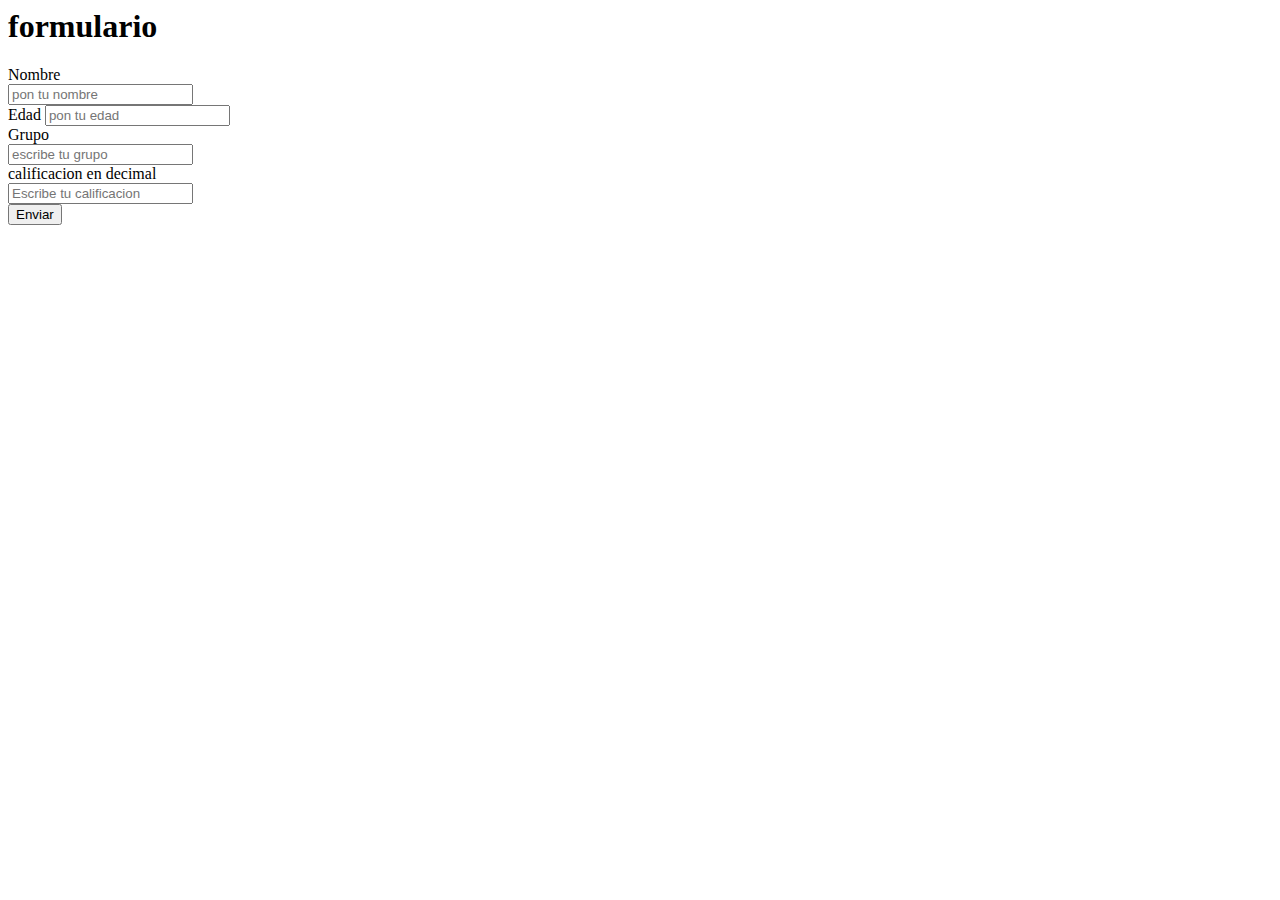
<file: Asosretroll/index.html>
<html>
    <head>
        <title>
        formulario
        </title>
        
            <body>
           
                <h1>formulario</h1>
                <form  action="complemento.PHP" method="GET">
                    <label for="nombre">Nombre</label><br>
                    <input type="text" name="nombre" placeholder="pon tu nombre"><br>
                    <label for="edad">Edad</label>
                    <input type="number" name="edad" placeholder="pon tu edad"><br>
                    <label for="grupo">Grupo</label><br>
                    <input type="text" name="grupo" placeholder="escribe tu grupo"><br>
                    <label for="cali"> calificacion en decimal</label><br>
                    <input type="number" name="cali" placeholder="Escribe tu calificacion"><br>
                    <input type="submit" value="Enviar">         
                 </form>
            </body>
    </head>
</html>
</file>
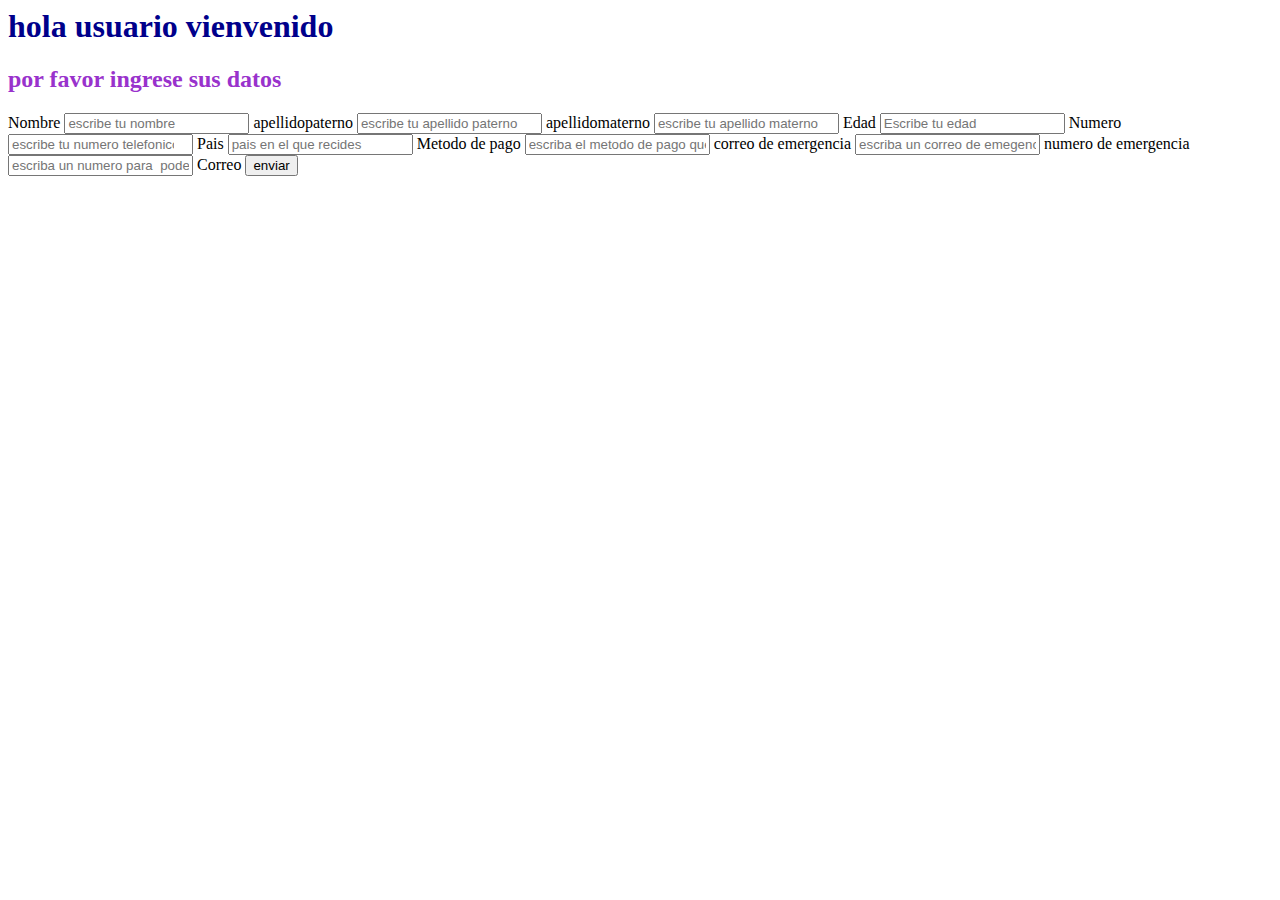
<file: Asosretroll/pmscuentanew.html>
<html>
    <head>
        <title>
        pumas creacion de cuenta
        </title>
        <link href="diseño3.css" rel="stylesheet" type="text/css">
        <body>
         <h1>
        hola usuario vienvenido
         </h1>
         <h2>
             por favor ingrese sus  datos
         </h2>
         <form action="complemento3.PHP" method="GET">
         <label form="nombre">Nombre</label>
         <input  type="text" name="nombre" placeholder="escribe tu nombre">
         <label form=" apepaterno">apellidopaterno</label>
         <input  type="text" name="apepaterno" placeholder="escribe tu apellido paterno">
         <label form="apematerno">apellidomaterno</label>
         <input  type="text" name="apematerno" placeholder="escribe tu apellido materno">
         <label form="edad">Edad</label>
         <input  type="number" name="edad" placeholder="Escribe tu edad">
         <label form="numero">Numero</label>
         <input  type="number" name="numero" placeholder="escribe tu numero telefonico">
         <label form="pais">Pais</label>
         <input  type="text" name="pais" placeholder="pais en el que recides">
         <label form="pago">Metodo de pago</label>
         <input  type="text" name="pago" placeholder="escriba el metodo de pago que desea utilizar">
         <label form="correoemerg">correo de emergencia </label>
         <input  type="text" name="correoemerg" placeholder="escriba un correo de emegencia para recupera su cuenta">
         <label form="numeroemergencia">numero de emergencia</label>
         <input  type="text" name="numeroemergencia" placeholder="escriba un numero para  poder recuperar su cuenta">
         <label form="correo">Correo</label>
         <input type="submit" value="enviar">

        </body>
    </head>
</html>
</file>
<file: Asosretroll/diseño3.css>
body {background:url(C:\xampp2\htdocs\Asosretroll\nike.JPG);}
h1 {color:darkblue;}
h2{color:darkorchid;}
</file>
